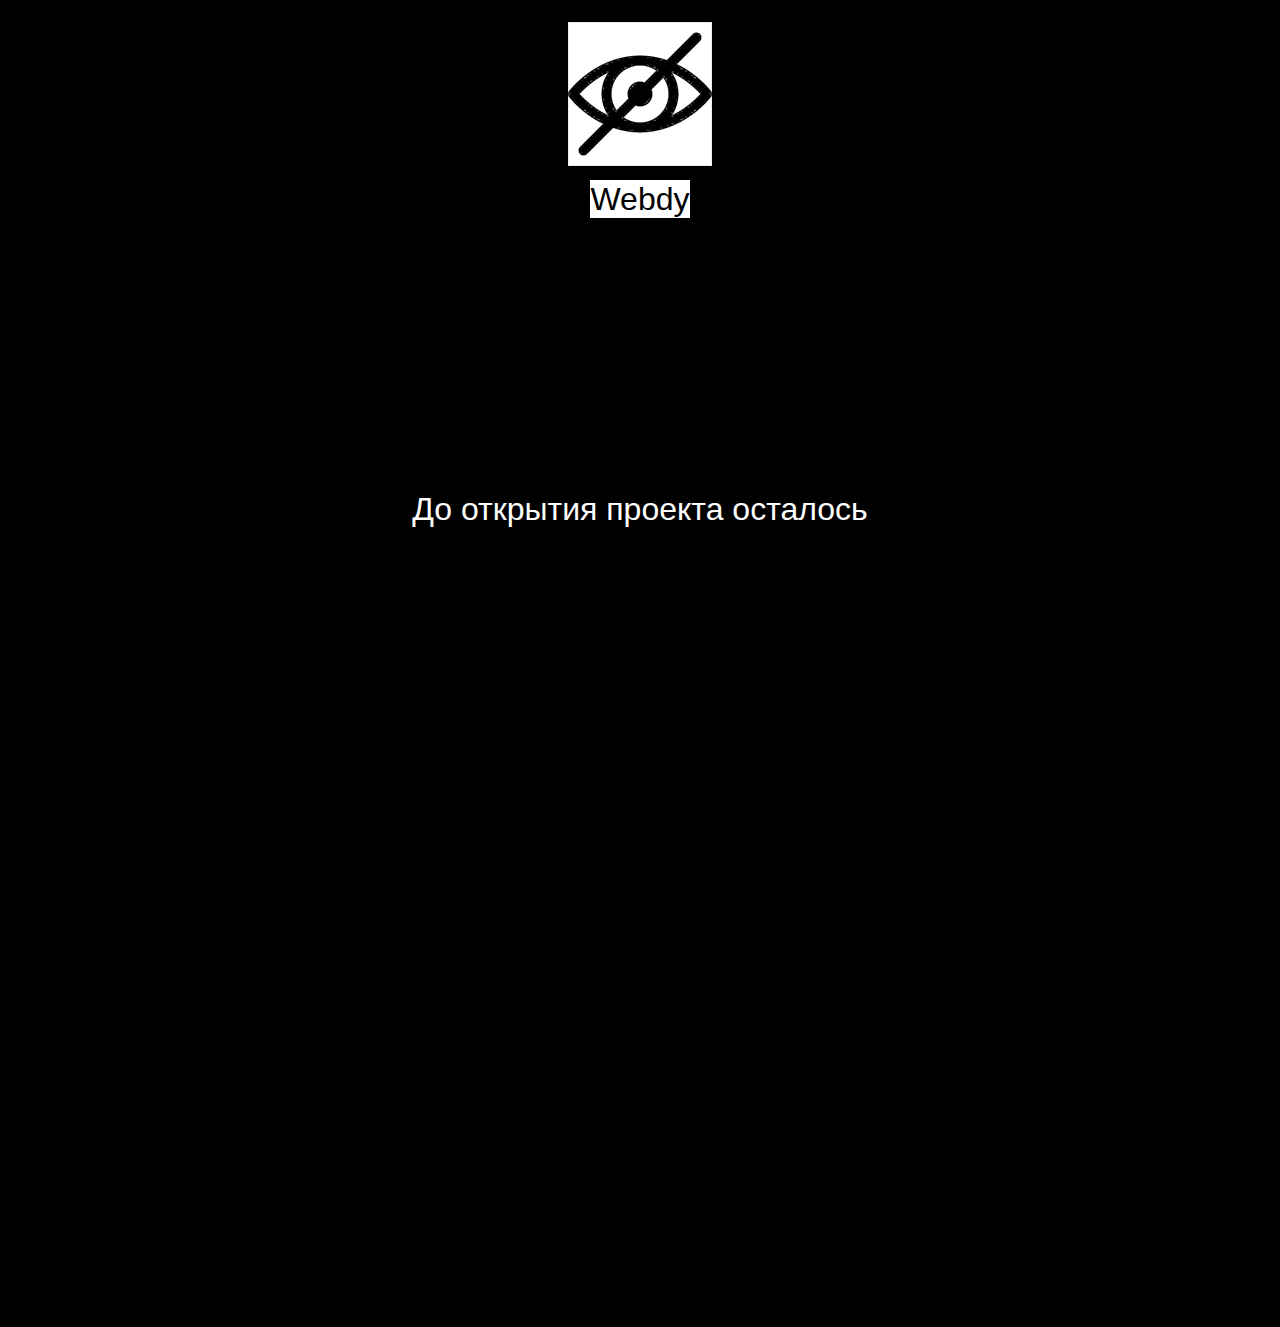
<file: index.html>
<!DOCTYPE HTML>
<html xmlns="http://www.w3.org/1999/xhtml" dir="ltr" lang="en">
<head>
<meta http-equiv="content-type" content="text/html; charset=UTF-8" />
<meta name="generator" content="openElement (1.53)" />
<link id="openElement" rel="stylesheet" type="text/css" href="WEFiles/Css/v02/openElement.css?v=50491144800" />
<link id="OETemplate1" rel="stylesheet" type="text/css" href="Templates/BaseLayer.css?v=50491144800" />
<link id="OEBase" rel="stylesheet" type="text/css" href="index.css?v=50491144800" />
<!--[if lte IE 7]> 
<link rel="stylesheet" type="text/css" href="WEFiles/Css/ie7.css?v=50491144800" />
<![endif]-->
<script type="text/javascript">
var WEInfoPage = {"PHPVersion":"phpOK","OEVersion":"1-53-5","PagePath":"index","Culture":"DEFAULT","LanguageCode":"EN","RelativePath":"","RenderMode":"Export","PageAssociatePath":"index","EditorTexts":null};
</script>
<script type="text/javascript" src="WEFiles/Client/jQuery/1.10.2.js?v=50491144800"></script>
<script type="text/javascript" src="WEFiles/Client/jQuery/migrate.js?v=50491144800"></script>
<script type="text/javascript" src="WEFiles/Client/Common/oe.min.js?v=50491144800"></script>

</head>
<body class="" data-gl="{&quot;KeywordsHomeNotInherits&quot;:false}">
	<form id="XForm" method="post" action="#"></form>
	<div id="XBody" class="BaseDiv RBoth OEPageXbody OESK_XBody_Default" style="z-index:1000">
		<div class="OESZ OESZ_DivContent OESZG_XBody">
			<div class="OESZ OESZ_XBodyContent OESZG_XBody OECT OECT_Content OECTAbs">
				<div id="WE0d7e398966" class="BaseDiv RBoth OEWEImage OESK_WEImage_Default OECenterAH" style="z-index:1001">
					<div class="OESZ OESZ_DivContent OESZG_WE0d7e398966">
						<img style="" src="WEFiles/Image/WEImage/pngwingcom_edge-16f2da90.png" alt="" />
					</div>
				</div>
				<div id="WE215a3ce873" class="BaseDiv RWidth OEWELabel OESK_WELabel_Default OECenterAH" style="z-index:1002">
					<div class="OESZ OESZ_DivContent OESZG_WE215a3ce873">
						<span class="OESZ OESZ_Text OESZG_WE215a3ce873 ContentBox"><span style="font-size:32px;">Webdy</span></span>
					</div>
				</div>
				<div id="WE088a14c301" class="BaseDiv RWidth OEWECodeBlock OESK_WECodeBlock_Default" style="z-index:1003">
					<div class="OESZ OESZ_DivContent OESZG_WE088a14c301">
						<script src="//megatimer.ru/get/a4cb29a0521aead1d5fe151ec6ef0639.js"></script>


					</div>
				</div>
				<div id="WE253b03a49a" class="BaseDiv RWidth OEWELabel OESK_WELabel_Default OECenterAH" style="z-index:1004">
					<div class="OESZ OESZ_DivContent OESZG_WE253b03a49a">
						<span class="OESZ OESZ_Text OESZG_WE253b03a49a ContentBox"><span style="font-family:Geneva, Arial, Helvetica, sans-serif;font-size:32px;">До открытия проекта осталось</span><br /></span>
					</div>
				</div>
			</div>
			<div class="OESZ OESZ_XBodyFooter OESZG_XBody OECT OECT_Footer OECTAbs">
			</div>

		</div>
	</div>
</body>
</html>
</file>
<file: WEFiles/Css/v02/openElement.css>
body{padding:0 !important;margin:0 !important;font-size:16px;line-height:1.2}.OESK_XBody_Default{margin:0 auto 0 auto}.Fs1{font-size:10px}.Fs2{font-size:13px}.Fs3{font-size:16px}.Fs4{font-size:18px}.Fs5{font-size:24px}.Fs6{font-size:32px}h1,h2,h3,h4,h5,h6{padding:0;margin:0;font-weight:inherit;font-style:inherit;font-size:inherit}div{position:relative;border-width:0;text-decoration:inherit}.BaseDiv{overflow:visible;position:absolute}.BaseDiv.oeOrigLimits{overflow:visible !important;min-height:15px;min-width:15px}.BaseDiv.OEWEHr{min-height:15px}.BaseDiv.OEWEHrVertival{min-width:15px}#XBody{position:relative}#XBody div.BaseDiv>.OESZ_DivContent{padding:0;margin:0}#XBody div.BaseDiv.RBoth>.OESZ_DivContent{width:100%;height:100%}#XBody div.BaseDiv.RWidth>.OESZ_DivContent{width:100%}#XBody div.BaseDiv.RHeight>.OESZ_DivContent{height:100%}.ContentBox{display:-moz-inline-stack;display:inline-block;width:inherit;height:inherit;box-sizing:border-box;-webkit-box-sizing:border-box;-moz-box-sizing:border-box}.MaxBox{display:-moz-inline-stack;display:inline-block;width:100%;height:100%;box-sizing:border-box;-webkit-box-sizing:border-box;-moz-box-sizing:border-box}.OESZ_DivLeft1,.OESZ_DivLeft2,.OESZ_DivLeft3,.OESZ_DivLeft4,.OESZ_DivRight1,.OESZ_DivRight2,.OESZ_DivRight3,.OESZ_DivRight4{position:absolute;overflow:hidden;z-index:1}.OEWEImage img{border:none;width:100%;height:100%}a:link,a:visited,a:hover,a:active{text-decoration:none;color:#00f}.FontBlock{display:inline}.OECT{width:100%;height:100%;min-height:15px;min-width:15px}.BaseDiv>.OESZ_DivContent>.OECT{overflow:visible}.BaseDiv.RBoth:not(#XBody)>.OESZ_DivContent>.OECT{overflow:auto}.OESZG_XBody.OECT{overflow:visible}.OECenterAB{top:0 !important;bottom:0 !important;left:0 !important;right:0 !important;margin:auto !important}.OECenterAH{left:0 !important;right:0 !important;margin-left:auto !important;margin-right:auto !important}.OECenterAV{top:0 !important;bottom:0 !important;margin-top:auto !important;margin-bottom:auto !important}.OECenterRH{margin-left:auto !important;margin-right:auto !important;float:none !important;text-align:left;left:0 !important;right:0 !important}.OERelLine{width:100%;clear:both}.OECTRel>.OERelLine>.BaseDiv,.OECTRel>.OEIteratorParent>.OEIterator>.OERelLine>.BaseDiv,.OECTRel>.OEIteratorParent>.OERelLine>.OEIterator>.BaseDiv{position:relative !important;left:auto !important;right:auto !important;top:auto !important;bottom:auto !important;display:inline-block !important;text-align:left}.OECTRel>.OERelLine.OEHAlignL,.OECTRel>.OEIteratorParent>.OERelLine.OEHAlignL,.OECTRel>.OEIteratorParent>.OEIterator>.OERelLine.OEHAlignL{text-align:left}.OECTRel>.OERelLine.OEHAlignC,.OECTRel>.OEIteratorParent>.OERelLine.OEHAlignC,.OECTRel>.OEIteratorParent>.OEIterator>.OERelLine.OEHAlignC{text-align:center}.OECTRel>.OERelLine.OEHAlignR,.OECTRel>.OEIteratorParent>.OERelLine.OEHAlignR,.OECTRel>.OEIteratorParent>.OEIterator>.OERelLine.OEHAlignR{text-align:right}.OECTRel>.OERelLine.OEVAlignT>.BaseDiv,.OECTRel>.OEIteratorParent>.OEIterator>.OERelLine.OEVAlignT>.BaseDiv,.OECTRel>.OEIteratorParent>.OERelLine.OEVAlignT>.OEIterator>.BaseDiv{vertical-align:top}.OECTRel>.OERelLine.OEVAlignM>.BaseDiv,.OECTRel>.OEIteratorParent>.OEIterator>.OERelLine.OEVAlignM>.BaseDiv,.OECTRel>.OEIteratorParent>.OERelLine.OEVAlignM>.OEIterator>.BaseDiv{vertical-align:middle}.OECTRel>.OERelLine.OEVAlignB>.BaseDiv,.OECTRel>.OEIteratorParent>.OEIterator>.OERelLine.OEVAlignB>.BaseDiv,.OECTRel>.OEIteratorParent>.OERelLine.OEVAlignB>.OEIterator>.BaseDiv{vertical-align:bottom}.OEWinModal{position:absolute;top:0;left:0;width:100%;height:100%;z-index:10000000;background:url('../../Image/ModalBackgound.png')}#OELoading{cursor:wait}#OELoadingAnim{top:50%;left:50%;width:132px;height:17px;margin-top:-8px;margin-left:-66px;background-image:url('../../Image/Loading2.gif')}#ModalPopupBlock{position:absolute;width:350px;z-index:10000000;background-color:#eee;border:1px outset #414040;box-shadow:0 0 3px 1px #3a3939;-webkit-box-shadow:0 0 3px 1px #3a3939;-moz-box-shadow:0 0 3px 1px #3a3939;-webkit-border-radius:0 0 3px 1px #3a3939;-moz-border-radius:0 0 3px 1px #3a3939}#ModalPopupBlockClose{position:absolute;right:-12px;top:-12px;background:url('../../Image/delete.png') no-repeat;cursor:pointer;width:28px;height:28px;z-index:1}#ModalPopupBlockContent{font:lighter 13px Arial,sans-serif;text-align:center;width:auto;max-height:200px;margin:20px 0 0 0;padding:0 5px 20px 5px;overflow:auto}#ModalPopupBlockFooter{width:auto;text-align:center;padding:5px;margin:0 8px 0 8px;border-top:1px solid #d3d3d3}#ModalPopupBlockFooter input{width:100px}.OEWEMenuAccordion{outline:none}.OESZ_FirstTitle{outline:none}.inputBoxSizing input,.inputBoxSizing textarea{width:100%;-webkit-box-sizing:border-box;-moz-box-sizing:border-box;box-sizing:border-box}.opentip-container{font:lighter 11px/1.3 Arial,sans-serif}.OEValidatorIco{background:url('../../Image/warning.png') no-repeat;width:16px;height:16px;float:left;margin-right:3px}.oe-wrap-aspect-ratio{position:relative;display:block;left:0 !important;top:0 !important;right:0 !important}.oe-subwrap-aspect-ratio{position:absolute;display:block;left:0 !important;top:0 !important;right:0 !important;bottom:0 !important;margin:0 !important;padding:0 !important}.opentip-container.stem-left .ot-close{top:-14px !important;right:-20px !important;left:auto !important}.opentip-container.stem-right .ot-close{top:-14px !important;left:-20px !important;right:auto !important}.OEWEAnchor a:before{content:""}.OESZ_XBodyLeftColumn,.OESZ_LeftColumn,.OESZ_XBodyRightColumn,.OESZ_RightColumn{position:absolute;height:100%;top:0}.OESZ_XBodyLeftColumn,.OESZ_LeftColumn{left:0}.OESZ_XBodyRightColumn,.OESZ_RightColumn{right:0}.OESZ_Wrap_Columns_NoLeft{padding-left:0 !important}.OESZ_Wrap_Columns_NoRight{padding-right:0 !important}@media screen and (orientation:landscape){.doesnt-exist{background:none}}
</file>
<file: Templates/BaseLayer.css>
/*MinVersion*/
.OESK_XBody_Default{width:900px}.OESK_XBody_Default .OESZ_XBodyContent{width:100%;height:550px}.OESK_XBody_Default .OESZ_XBodyFooter{width:100%;height:50px}#XBody .OESZ_XBodyContent{display:block}#XBody .OESZ_XBodyFooter{display:block;height:50px}#XBody .OESZ_XBodyHeader{display:none;height:50px}#XBody .OESZ_XBodyLeftColumn{display:none;width:50px}#XBody .OESZ_XBodyRightColumn{display:none;width:50px}#XBody .OESZ_Wrap_Columns{padding-left:0;padding-right:0}
</file>
<file: index.css>
/*MinVersion*/
.OESK_XBody_Default{width:900px}.OESK_XBody_Default .OESZ_XBodyContent{width:100%;height:550px}.OESK_XBody_Default .OESZ_XBodyFooter{width:100%;height:50px}.OESK_WELabel_Default{width:350px}.OESK_WECodeBlock_Default{width:48px;height:30px}#XBody .OESZ_XBodyContent{display:block;height:1277px}#XBody .OESZ_XBodyFooter{display:block}#XBody .OESZ_XBodyHeader{display:none}#XBody .OESZ_XBodyLeftColumn{display:none}#XBody .OESZ_XBodyRightColumn{display:none}#XBody .OESZ_Wrap_Columns{padding-left:0;padding-right:0}body{background-color:#000}#XBody .OESZ_XBodyContent{background-color:#000}#XBody .OESZ_XBodyFooter{background-color:#000}#WE0d7e398966{position:absolute;left:0;top:10px;width:144px;height:144px;border:11px solid;margin:1px}#WE215a3ce873{position:absolute;left:0;top:180px;width:100px;height:auto;font-family:Geneva,Arial,Helvetica,sans-serif;text-align:center}#WE215a3ce873 .OESZ_Text{background-color:#fff}#WE088a14c301{position:absolute;left:93px;top:260px;width:16px;height:auto}#WE253b03a49a{position:absolute;left:0;top:490px;width:490px;height:auto;text-align:center}#WE253b03a49a .OESZ_Text{color:#fff}
</file>
<file: WEFiles/Css/ie7.css>
﻿.OECenterAB {hack: expression(function(e){$(e).removeClass('OECenterAB').addClass('OECenterAB_IE')}(this))}
.OECenterAH {hack: expression(function(e){$(e).removeClass('OECenterAH').addClass('OECenterAH_IE')}(this))}
.OECenterAV {hack: expression(function(e){$(e).removeClass('OECenterAV').addClass('OECenterAV_IE')}(this))}
.OECenterAB_IE {hack: expression(function(e){$(e).css("margin","0 !important").css("left",(e.parentNode.clientWidth - e.offsetWidth) / 2).css("top",(e.parentNode.clientHeight - e.offsetHeight) / 2)}(this))}
.OECenterAH_IE {hack: expression(function(e){$(e).css("margin","0 !important").css("left",(e.parentNode.clientWidth - e.offsetWidth) / 2)}(this))}
.OECenterAV_IE {hack: expression(function(e){$(e).css("margin","0 !important").css("top",(e.parentNode.clientHeight - e.offsetHeight) / 2)}(this))}
</file>
